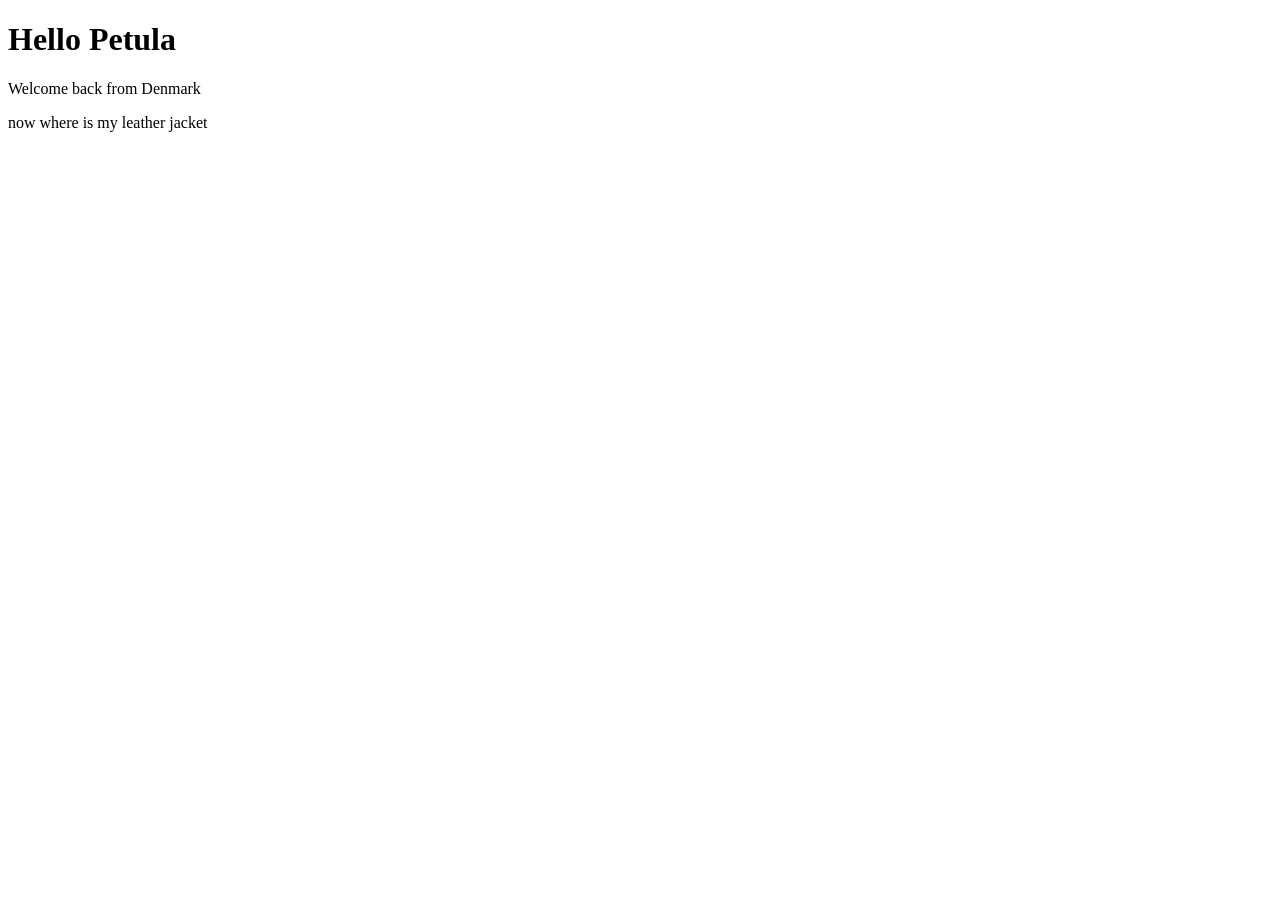
<file: index.html>
<!DOCTYPE html>

<html>
    <head>
        <meta charset="utf-8">
        <title>Hello World</title>
    </head>
    <body>
        <h1>Hello Petula</h1>
        <p> Welcome back from Denmark</p>
        <p> now where is my leather jacket</p>
    </body>
</html>
</file>
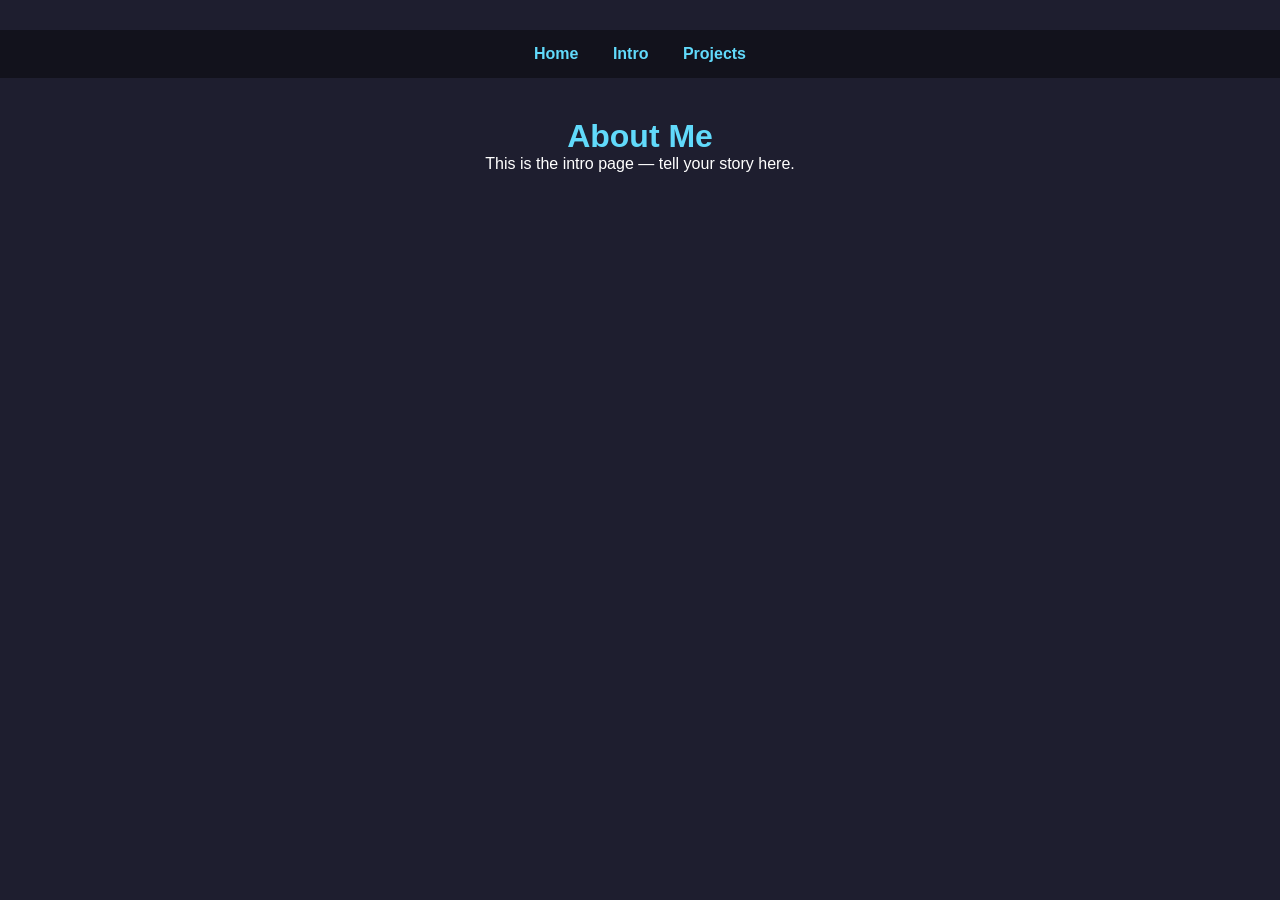
<file: intro.html>
<!DOCTYPE html>
<html>
<head>
  <title>Intro</title>
  <link rel="stylesheet" href="style.css">
</head>
<body>

  <nav>
    <a href="index.html">Home</a>
    <a href="intro.html">Intro</a>
    <a href="projects.html">Projects</a>
  </nav>

  <h1>About Me</h1>
  <p>This is the intro page — tell your story here.</p>

</body>
</html>
</file>
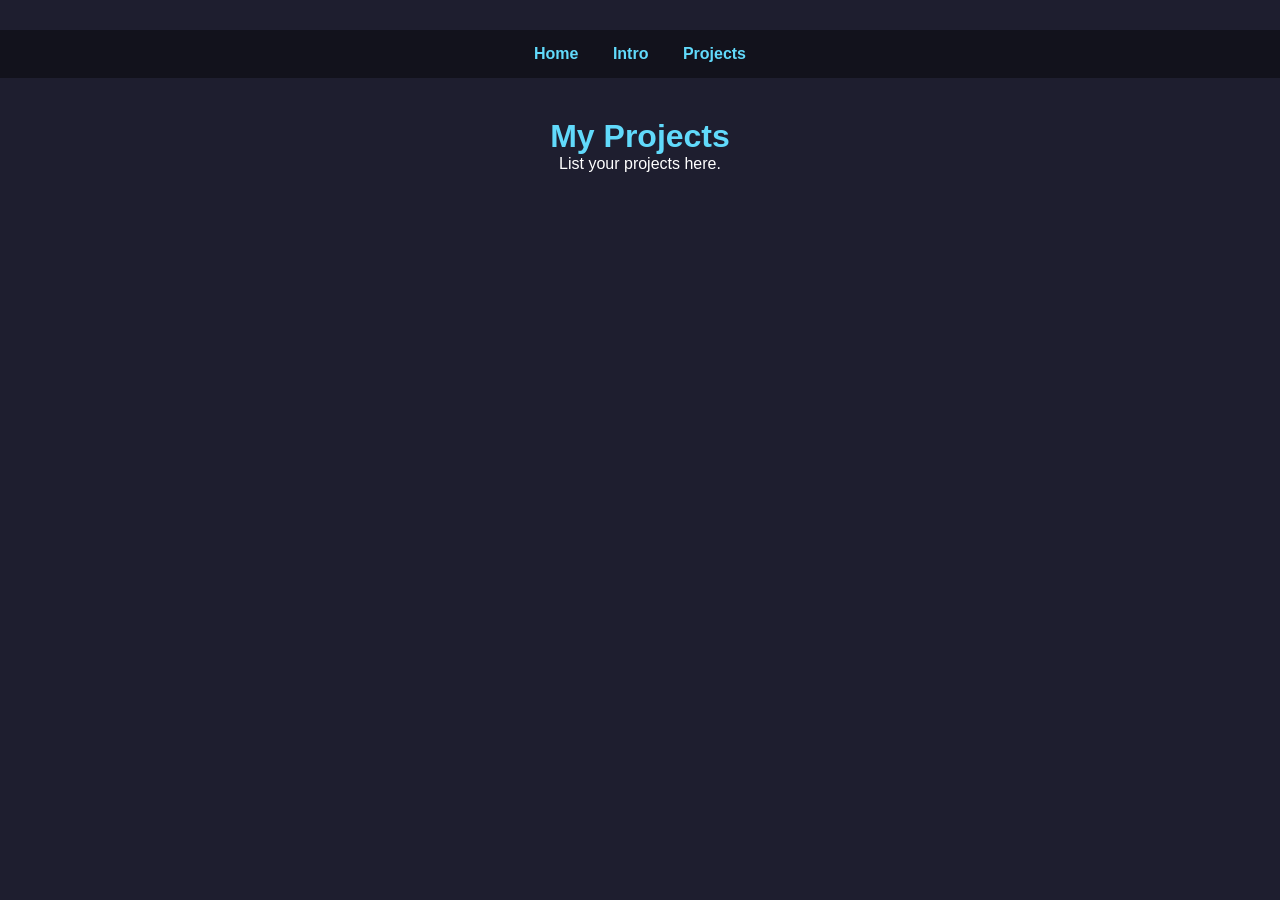
<file: projects.html>
<!DOCTYPE html>
<html>
<head>
  <title>Projects</title>
  <link rel="stylesheet" href="style.css">
</head>
<body>

  <nav>
    <a href="index.html">Home</a>
    <a href="intro.html">Intro</a>
    <a href="projects.html">Projects</a>
  </nav>

  <h1>My Projects</h1>
  <p>List your projects here.</p>

</body>
</html>
</file>
<file: style.css>
* {
  margin: 0;
  padding: 0;
  box-sizing: border-box;
}

body {
  background-color: #1e1e2f;
  color: white;
  font-family: Arial, sans-serif;
  text-align: center;
  padding-top: 30px;
}

nav {
  background-color: #12121c;
  padding: 15px;
  margin-bottom: 40px;
}

nav a {
  color: #61dafb;
  text-decoration: none;
  margin: 0 15px;
  font-weight: bold;
}

nav a:hover {
  text-decoration: underline;
}

h1 { color: #61dafb; }
</file>
